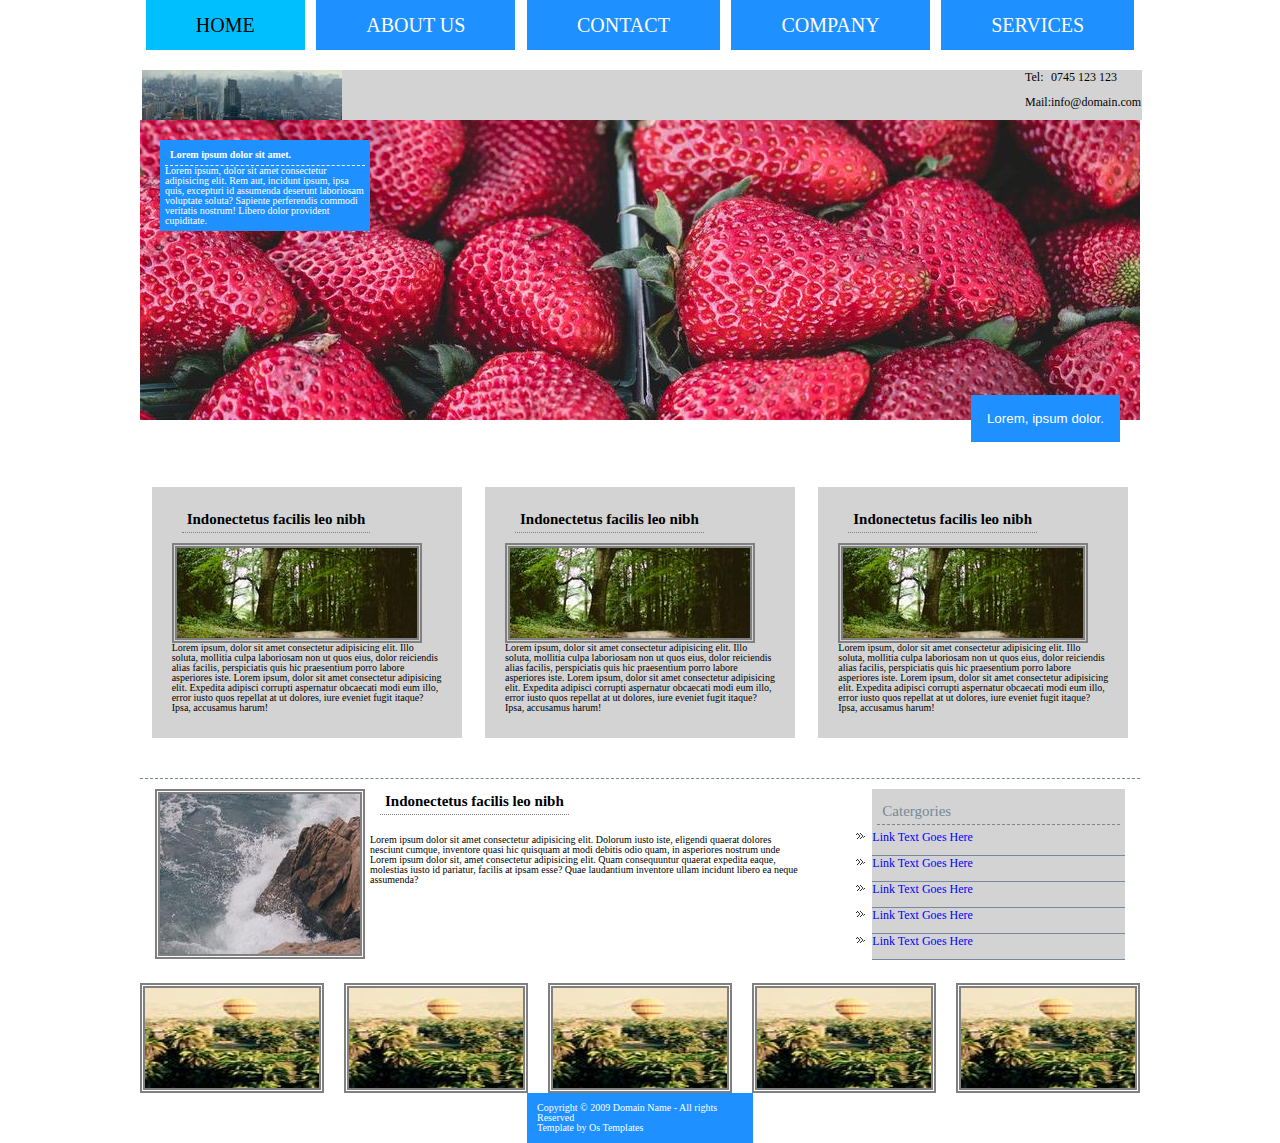
<file: index.html>
<!DOCTYPE html>
<html lang="en">
<head>
  <meta charset="UTF-8">
  <meta name="viewport" content="width=device-width, initial-scale=1.0">
  <title>Tech Corporate</title>
  <link rel="stylesheet" href="assets/css/reset.css">
  <link rel="stylesheet" href="assets/css/style.css">
</head>
<body>
  <header>
    <nav class="main-nav">
      <ul>
        <li class="active"><a href="#">Home</a></li>
        <li><a href="#">About us</a></li>
        <li><a href="#">Contact</a></li>
        <li><a href="#">Company</a></li>
        <li><a href="#">Services</a></li>
      </ul>
    </nav>
    
    <aside class="info-bar">
      <img class="logo" src="assets/images/logo.jpg" alt="tech corporate">
      <dl>
        <dt>Tel:</dt>
        <dd><a href="tel:0745123123">0745 123 123</a></dd>
        <dt>Mail:</dt>
        <dd><a href="mailto:info@domain.com">info@domain.com</a></dd>
      </dl>
    </aside>
  </header>

  <main>
    
    <article class="slider">
      <img src="assets/images/slider.jpg" alt="slider">
      <section class="description">
        <h3>Lorem ipsum dolor sit amet.</h3>
        <p>Lorem ipsum, dolor sit amet consectetur adipisicing elit. Rem aut, incidunt ipsum, ipsa quis, excepturi id assumenda deserunt laboriosam voluptate soluta? Sapiente perferendis commodi veritatis nostrum! Libero dolor provident cupiditate.</p>
      </section>
      <button class="call-to-action">Lorem, ipsum dolor.</button>
    </article>
    
    <section class="blog-posts">
      <article>
        <h2>Indonectetus facilis leo nibh</h2>
        <img src="assets/images/blog-post-pic.jpg" alt="blog-post-pictures">
        <p>Lorem ipsum, dolor sit amet consectetur adipisicing elit. Illo soluta, mollitia culpa laboriosam non ut quos eius, dolor reiciendis alias facilis, perspiciatis quis hic praesentium porro labore asperiores iste. Lorem ipsum, dolor sit amet consectetur adipisicing elit. Expedita adipisci corrupti aspernatur obcaecati modi eum illo, error iusto quos repellat at ut dolores, iure eveniet fugit itaque? Ipsa, accusamus harum! </p>
      </article>

      <article>
        <h2>Indonectetus facilis leo nibh</h2>
        <img src="assets/images/blog-post-pic.jpg" alt="blog-post-pictures">
        <p>Lorem ipsum, dolor sit amet consectetur adipisicing elit. Illo soluta, mollitia culpa laboriosam non ut quos eius, dolor reiciendis alias facilis, perspiciatis quis hic praesentium porro labore asperiores iste. Lorem ipsum, dolor sit amet consectetur adipisicing elit. Expedita adipisci corrupti aspernatur obcaecati modi eum illo, error iusto quos repellat at ut dolores, iure eveniet fugit itaque? Ipsa, accusamus harum! </p>
      </article>

      <article>
        <h2>Indonectetus facilis leo nibh</h2>
        <img src="assets/images/blog-post-pic.jpg" alt="blog-post-pictures">
        <p>Lorem ipsum, dolor sit amet consectetur adipisicing elit. Illo soluta, mollitia culpa laboriosam non ut quos eius, dolor reiciendis alias facilis, perspiciatis quis hic praesentium porro labore asperiores iste. Lorem ipsum, dolor sit amet consectetur adipisicing elit. Expedita adipisci corrupti aspernatur obcaecati modi eum illo, error iusto quos repellat at ut dolores, iure eveniet fugit itaque? Ipsa, accusamus harum! </p>
      </article>

      <div class="last-article">
        <article>
          <h2>Indonectetus facilis leo nibh</h2>
          <img src="assets/images/last-art-pic.jpg" alt="last-article-picture">
          <p>Lorem ipsum dolor sit amet consectetur adipisicing elit. Dolorum iusto iste, eligendi quaerat dolores nesciunt cumque, inventore quasi hic quisquam at modi debitis odio quam, in asperiores nostrum unde Lorem ipsum dolor sit, amet consectetur adipisicing elit. Quam consequuntur quaerat expedita eaque, molestias iusto id pariatur, facilis at ipsam esse? Quae laudantium inventore ullam incidunt libero ea neque assumenda?</p>
        </article>

        <aside>
          <ul>Catergories</ul>
          <li><a href="#">Link Text Goes Here</a></li>
          <li><a href="#">Link Text Goes Here</a></li>
          <li><a href="#">Link Text Goes Here</a></li>
          <li><a href="#">Link Text Goes Here</a></li>
          <li><a href="#">Link Text Goes Here</a></li>
        </aside>
      </div>
    </section>

    <section class="partners">
      <img src="assets/images/partners.jpg" alt="partners">
      <img src="assets/images/partners.jpg" alt="partners">
      <img src="assets/images/partners.jpg" alt="partners">
      <img src="assets/images/partners.jpg" alt="partners">
      <img src="assets/images/partners.jpg" alt="partners"> 
    </section>

  </main>

  <footer>
    <p>Copyright &copy; 2009 Domain Name - All rights Reserved</p>
    <p>Template by Os Templates</p>
  
  </footer>

</body>

</html>
</file>
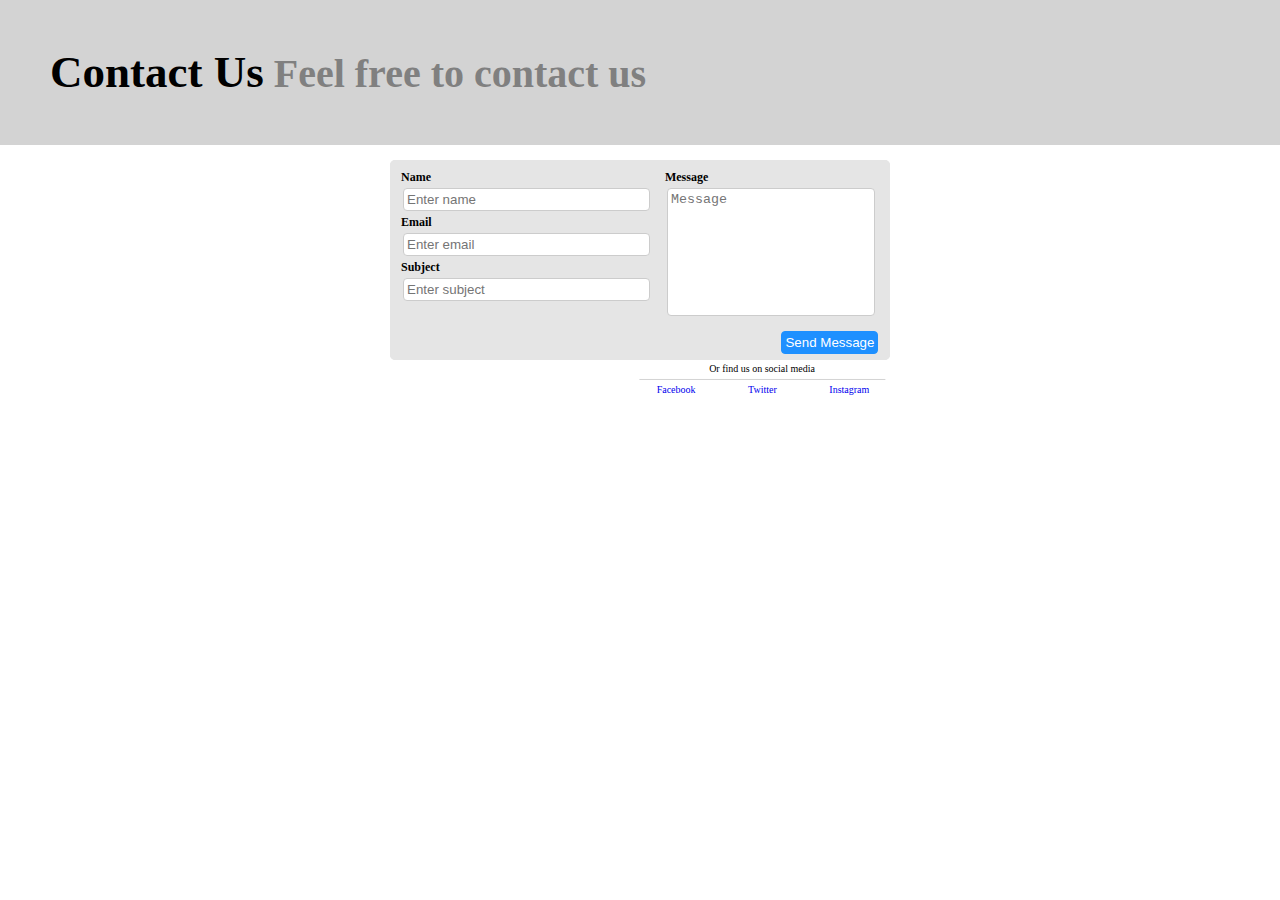
<file: contact-us.html>
<!DOCTYPE html>
<html lang="en">
<head>
    <meta charset="UTF-8">
    <meta name="viewport" content="width=device-width, initial-scale=1.0">
    <title>Contact Us</title>
    <link href="assets/css/reset.css" rel="stylesheet">
    <link href="assets/css/style.css" rel="stylesheet">
</head>
<body>
    <header class="contactus-header">
        
        <h1><span>Contact Us</span> Feel free to contact us</h1>
    </header>

    <main>
    <form method="GET">
        <fieldset>
        <div>
            <label for="username">Name </label>
            <input type="text" name="username" placeholder="Enter name">
        </div>
        <div>
            <label for="email">Email</label>
            <input type="email" name="email"placeholder="Enter email">
        </div>
        <div>
            <label for="subject">Subject</label>
            <input type="text" name="subject" placeholder="Enter subject">
        </div>
        <div class="message">
        <label for="comments">Message</label>
        <textarea name="comments" placeholder="Message"></textarea >
        <input type="submit" value="Send Message">
        </div>
    </fieldset>
    </form>

    </main>
    <div class="contact">
        <footer class="contact-us-footer">
            
            <p>Or find us on social media</p>
            
            <ul class="social-media-buttons">
                <li><a href="#">Facebook</a></li>
                <li><a href="#">Twitter</a></li>
                <li><a href="#">Instagram</a></li>
            </ul>
        </footer>
    </div>
</body>
</html>
</file>
<file: assets/css/style.css>
:root {
  font-size: 10px;
}

body {
  font-family: 'Times New Roman', Times, serif;
}

/* header */

header {
  width: 1000px;
  margin: 0 auto;
  
}

header>nav>ul {
  display: flex;
  justify-content: space-around;
  
}

.main-nav li {
  background-color: dodgerblue;
}

.main-nav li:hover, .main-nav li.active {
  background-color: deepskyblue;
}

.main-nav li:hover a, .main-nav li.active a {
  color: #000000;
}

.main-nav li a {
  padding: 15px 50px;
  color: #ffffff;
  display: block;
  /* or alternative below */
  /* line-height: 40px; */
  text-decoration: none;
  text-transform: uppercase;
  font-size: 2rem;
}

/* info-bar */

.info-bar {
  display: flex;
  justify-content: space-between;
  margin-top: 20px;
  margin-left: 2px;
  margin-right: 2px;
  width: 1000px;
}

.info-bar dl {
  display: grid;
  grid-template-columns: repeat(2, 1fr);
  grid-template-rows: repeat(2, auto);
  grid-column-gap: 0px;
  grid-row-gap: 0px;
  width: 100px;
  margin-right: 17px;
}

.info-bar dl dt, .info-bar dl dd {
  height: auto; 
  
}

.info-bar dl a {
  text-decoration: none;
  color: #000000;
}


/* main */

main {
  width: 1000px;
  margin: 0 auto;
}

.slider {
  position: relative;
}

.slider img {
  width: 100%;
  height: auto;
}

.slider .description {
  position: absolute;
  top: 20px;
  left: 20px;
  width: 200px;
  background-color: dodgerblue;
  color: #ffffff;
  padding: 5px 5px;
}

.slider  h3 {
  padding: 5px 5px;
  border-bottom: 1px dashed #ffffff;
}

.slider .call-to-action {
  position: absolute;
  bottom: -20px;
  right: 20px;
  background-color: dodgerblue;
  color: #ffffff;
  border: 1px solid dodgerblue;
  padding: 15px 15px;
}

.call-to-action:hover {
  background-color: darkblue;
}

.call-to-action:active {
  color: #000000;
}

.blog-posts {
  width: 1000px;
  padding: 40px 15px 13px 0px; 
  display: flex;
  flex-direction: row;
  justify-content: space-between;
  flex-wrap: wrap;
}

.blog-posts > article {
  background-color: lightgrey;
  text-align: left;
  padding: 20px 20px 20px 20px;
  margin: 25px auto;
  width: 27%;
}

.blog-posts h2 {
  text-align:justify;
  display: inline-block;
  padding: 5px;
  font-size: 1.5rem;
  border-bottom: dotted 1px grey;
  margin: 0px 10px 10px;
}

.blog-posts p {
  padding: 5px 0px;
}

.blog-posts img {
 margin-right: 5px;
 border: 5px double grey ;
 float: left;
}

.blog-posts .last-article {
  padding: 10px 15px;
  margin-top: 15px;
  border-top: dashed 1px lightslategray;
  display: flex;
  flex-direction: row;
  
}

.last-article p {
  display : block;
  padding: 10px 0px;
  margin: 0px;
  width: 90%;
} 

aside {
 width: 600px;
 font-size: 1.2rem;
 line-height: 1.5rem;
 background-color:lightgrey;  
}

aside > ul {
  color: lightslategray;
  font-size: 1.5rem;
  padding: 10px 5px 5px 5px;
  border-bottom: dashed 1px lightslategray;
  margin: 5px;
}

aside > li {
  padding-bottom: 10px;
  border-bottom: solid 1px lightslategray;
  list-style-image: url("../images/double-arrow.jpg");
}

aside a {
  text-decoration:none;
  color: blue;
}

.partners {
 display: flex;
 justify-content: space-between;

}

.partners img {
  width: 174px;
  height: 100px;
  border: 5px double grey;
}

footer {
  width: 206px;
  margin: 0 auto;
  padding: 10px;
  color: #ffffff;
  background-color: dodgerblue;
}

/*Contact us page styling*/

.contact-us-footer {
  justify-content: center;
  background-color: #ffffff;
  width: 800px;
  display: flex;
}

.contact-us-footer p {
  color: black;
  transform: translate(103%, -124%);
  border-bottom: 1px solid lightgray;
  padding: 5px;  
  width: 236px;
  max-width: 236px;
  text-align: center;
}

.contactus-header {
 background-color: lightgrey;
 padding: 50px;
 width: 100%;
}

h1 {
  color: gray;
  font-size: 4rem;
}

span {
  color: #000000;
  font-size: 4.5rem;
}

fieldset {
  border: 1px solid#e5e5e5;
  margin: 15px auto;
  padding: 10px 10px;
  width: 500px;
  height: 200px;
  border-radius: 5px;
  background-color: #e5e5e5;
  box-sizing: border-box;
  font-size:1.2rem;
  position:relative;
}

input[type=text],input[type=email], textarea {
  width: 50%;
  border: 1px solid #ccc;
  border-radius: 4px;
  margin: 5px 2px;
  padding: 3px;
}

label {
  display: block;
  font-weight: bold;  
}

.message {
  position: absolute;
  left: 55%;
  bottom: 18%;
}

textarea {
  width: 200px;
  height: 120px;
  resize: none;
}

input[type="submit"] {
  position: absolute;
  bottom: -20%;
  left: 55%;
  padding: 3px;
  border-radius: 4px;
  background-color: dodgerblue;
  border: 1px solid dodgerblue;
  color: white;
}

footer > ul {
  list-style-type: none;
}

footer a {
  text-decoration: none;   
}

footer > ul > li {
  display: inline;
  padding: 25px;
}

.contact {
  position: absolute;
  left: 230px;
}
</file>
